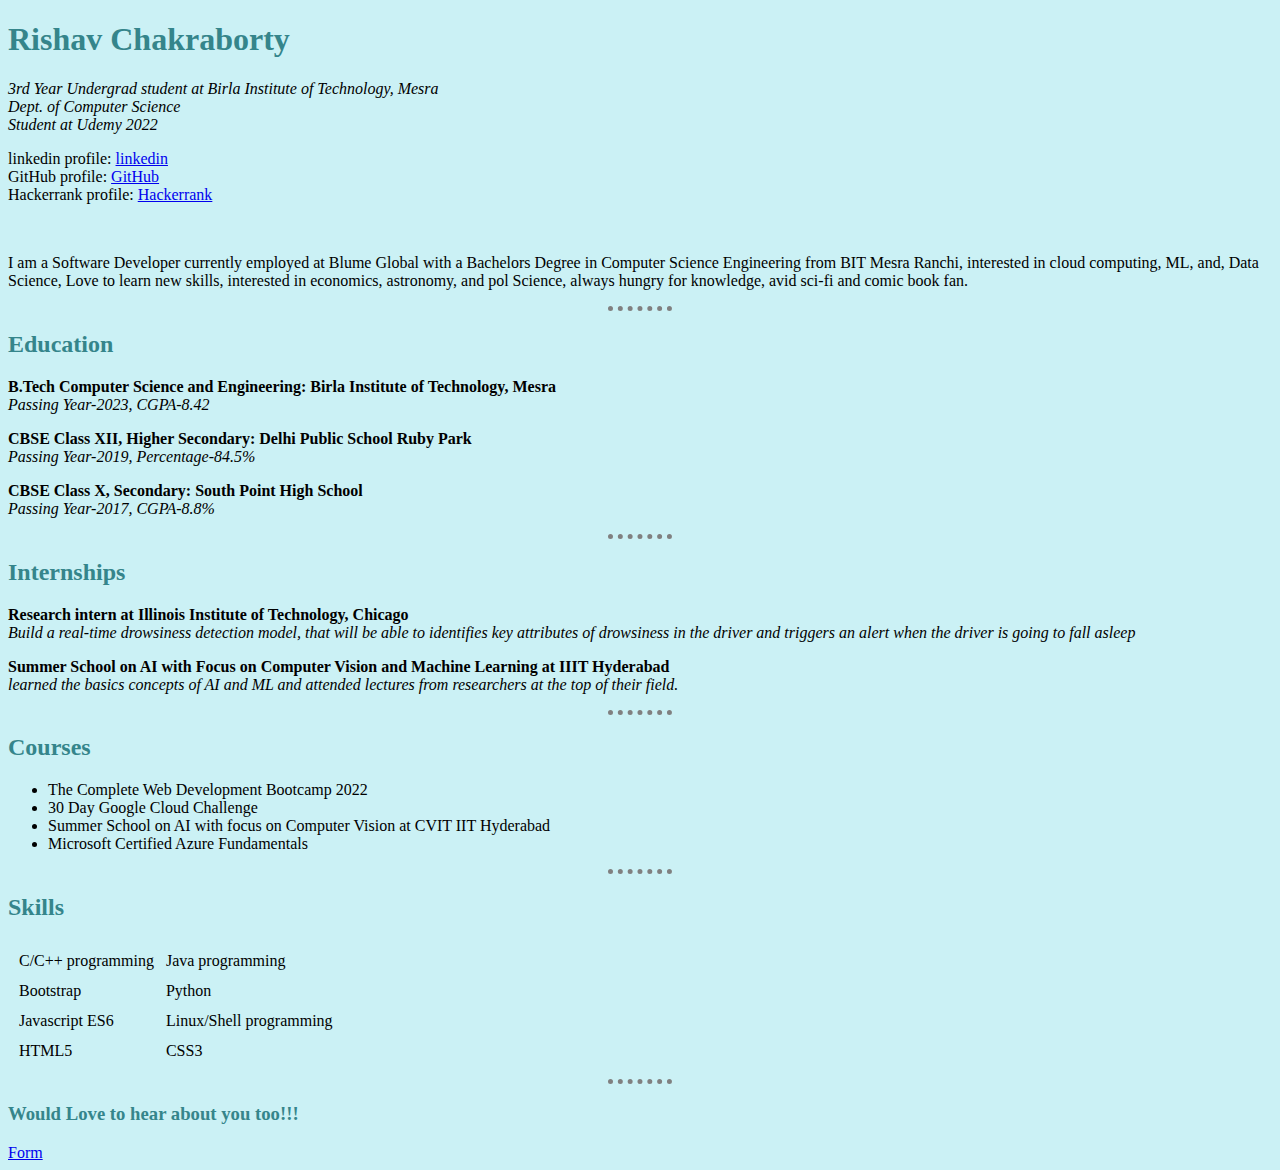
<file: index.html>
<!DOCTYPE html>
<html lang="en" dir="ltr">
  <head>
    <meta charset="utf-8">
    <title> 😎 Rishav's Personal Website</title>
    <link rel="stylesheet" href="CSS/Styles.css" />
  </head>
  <body>
    <h1>Rishav Chakraborty</h1>
    <p><em>3rd Year Undergrad student at Birla Institute of Technology, Mesra<br />
           Dept. of Computer Science<br />
           Student at Udemy 2022
    </em></p>
    <p>
        linkedin profile: <a href="www.linkedin.com/in/rishav-chakraborty-18a0b41b7">linkedin</a><br />
        GitHub profile: <a href="https://github.com/ultron1101">GitHub</a><br />
        Hackerrank profile: <a href="https://www.hackerrank.com/0verWatch">Hackerrank</a>
    </p>
    <br />
    <p>I am a Software Developer currently employed at Blume Global with a Bachelors Degree in Computer Science Engineering from BIT Mesra Ranchi, interested in cloud computing, ML, and,
      Data Science, Love to learn new skills, interested in economics, astronomy, and pol Science, always hungry for knowledge, avid sci-fi and
      comic book fan.
    </p>
    <hr />
    <h2>Education</h2>
      <p><b>B.Tech Computer Science and Engineering: Birla Institute of Technology, Mesra</b><br />
         <em>Passing Year-2023, CGPA-8.42</em>
      </p>
      <p><b>CBSE Class XII, Higher Secondary: Delhi Public School Ruby Park</b><br />
         <em>Passing Year-2019, Percentage-84.5%</em>
      </p>
      <p><b>CBSE Class X, Secondary: South Point High School</b><br />
         <em>Passing Year-2017, CGPA-8.8%</em>
      </p>
      <hr />
      <h2>Internships</h2>
        <p><b>Research intern at Illinois Institute of Technology, Chicago</b><br />
           <em>Build a real-time drowsiness detection model, that will be able to identifies key attributes of drowsiness in the driver and triggers an alert when the driver is going to fall asleep</em>
        </p>
        <p><b>Summer School on AI with Focus on Computer Vision and Machine Learning at IIIT Hyderabad</b><br />
           <em>learned the basics concepts of AI and ML and attended lectures from researchers at the top of their field.</em>
        </p>
      <hr />
    <h2>Courses</h2>
      <ul>
        <li>The Complete Web Development Bootcamp 2022</li>
        <li>30 Day Google Cloud Challenge</li>
        <li>Summer School on AI with focus on Computer Vision at CVIT IIT Hyderabad</li>
        <li>Microsoft Certified Azure Fundamentals</li>
      </ul>
      <hr />
    <h2>Skills</h2>
     <table cellspacing = "10">
       <tr>
         <td>C/C++ programming</td>
         <td>Java programming</td>
       </tr>
       <tr>
         <td>Bootstrap</td>
         <td>Python</td>
       </tr>
       <tr>
         <td>Javascript ES6</td>
         <td>Linux/Shell programming</td>
       </tr>
       <tr>
         <td>HTML5</td>
         <td>CSS3</td>
       </tr>
     </table>
     <hr />
     <h3>Would Love to hear about you too!!!</h3>
     <a href = "Contact.html">Form</a>
  </body>
</html>
</file>
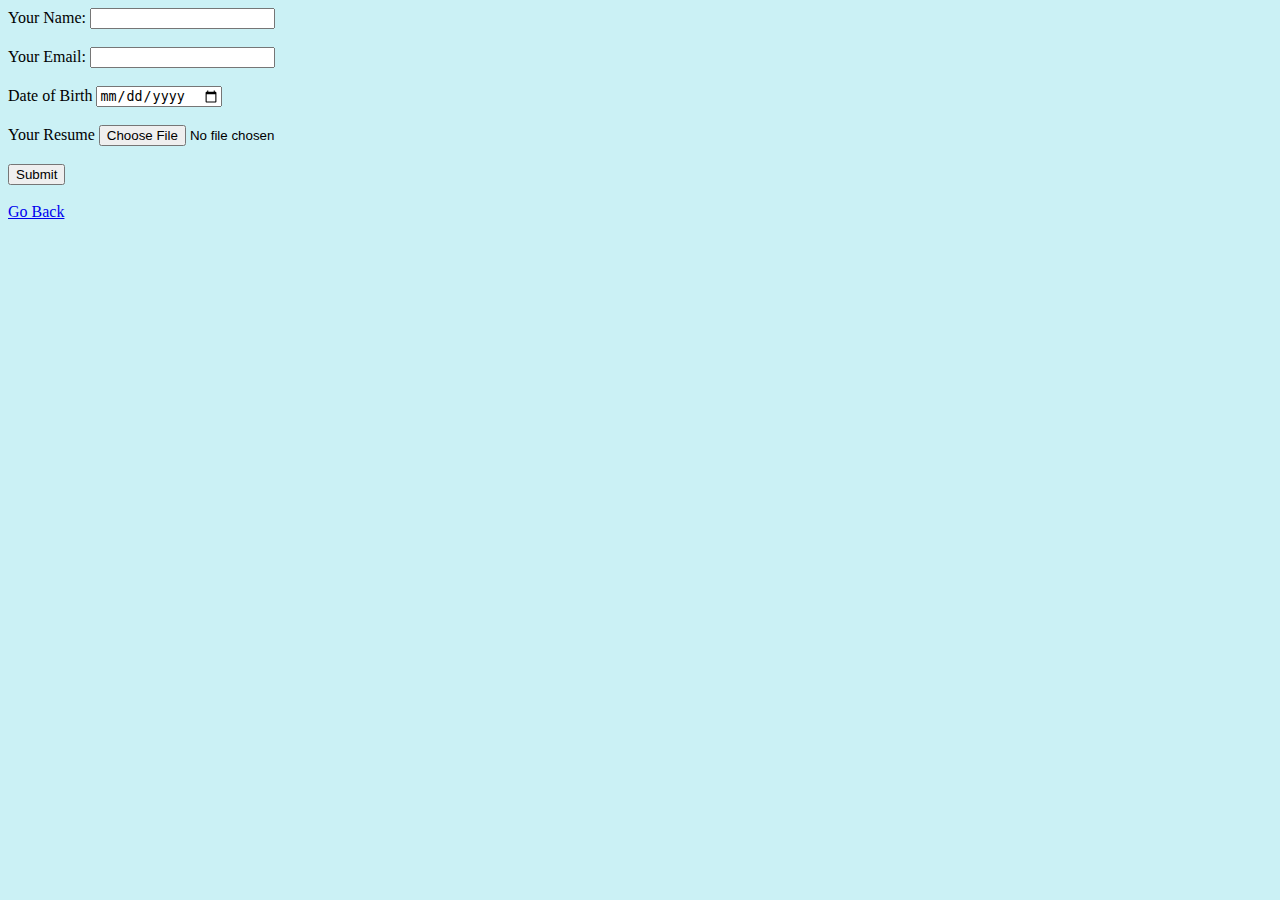
<file: Contact.html>
<!DOCTYPE html>
<html lang="en" dir="ltr">
  <head>
    <meta charset="utf-8">
    <title></title>
    <link rel="stylesheet" href="CSS/Styles.css" />
  </head>
  <body>
    <form class="" action="mailto:ultron1101@gmail.com" method="post">
      <label>Your Name:</label>
      <input type="text" name="Enter Name" value=""><br /><br />
      <label>Your Email: </label>
      <input type="email"><br /><br />
      <label>Date of Birth</label>
      <input type="date"></input><br /><br />
      <label>Your Resume</label>
      <input type="file"><br /><br />
      <input type="submit" name="">
    </form>
    <br />
    <a href="index.html">Go Back</a>
  </body>
</html>
</file>
<file: CSS/Styles.css>
body{
  background-color: #CBF1F5;
}

hr{
  border-color: grey;
  border-style: none;
  border-top-style: dotted;
  border-width: 5px;
  width: 5%;
}

h1, h2, h3{
  color: #35858B;
}

a:hover {
  background-color: gold;
}
</file>
